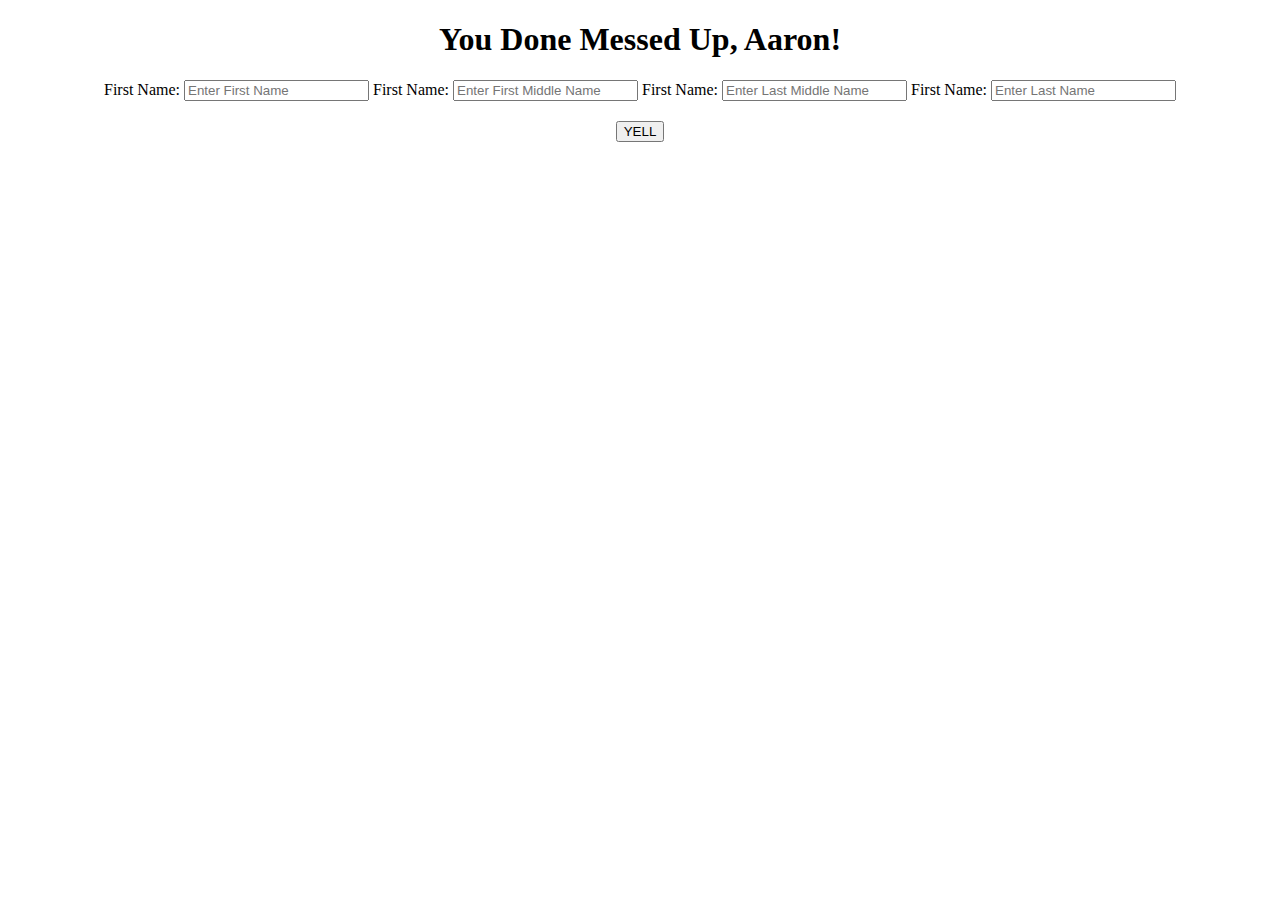
<file: angry-parents-sim/index.html>
<!DOCTYPE html>
<html lang="en">
<head>
    <meta charset="UTF-8">
    <meta name="description" content="This app simulates when your parental unit is really mad at you">
    <meta http-equiv="X-UA-Compatible" content="IE=edge">
    <meta name="keywords" content="mom, dad, yell">
    <meta name="viewport" content="width=device-width, initial-scale=1.0">
    <link rel="stylesheet" href="style.css">
    <title>Angry Parents Simulator</title>

</head>
<body>
    <h1>You Done Messed Up, Aaron!</h1>

    <form>
        <label for="firstName">First Name: </label>
        <input id="firstName" type="text" placeholder="Enter First Name">

        <label for="firstMiddle">First Name: </label>
        <input id="firstMiddle" type="text" placeholder="Enter First Middle Name">

        <label for="lastMiddle">First Name: </label>
        <input id="lastMiddle" type="text" placeholder="Enter Last Middle Name">

        <label for="lastName">First Name: </label>
        <input id="lastName" type="text" placeholder="Enter Last Name">
    </form>

    <button id="yell" type="button" name="button">YELL</button>

    <h2 id="placeToYell"></h2>

    <script src="main.js"></script>
</body>
</html>
</file>
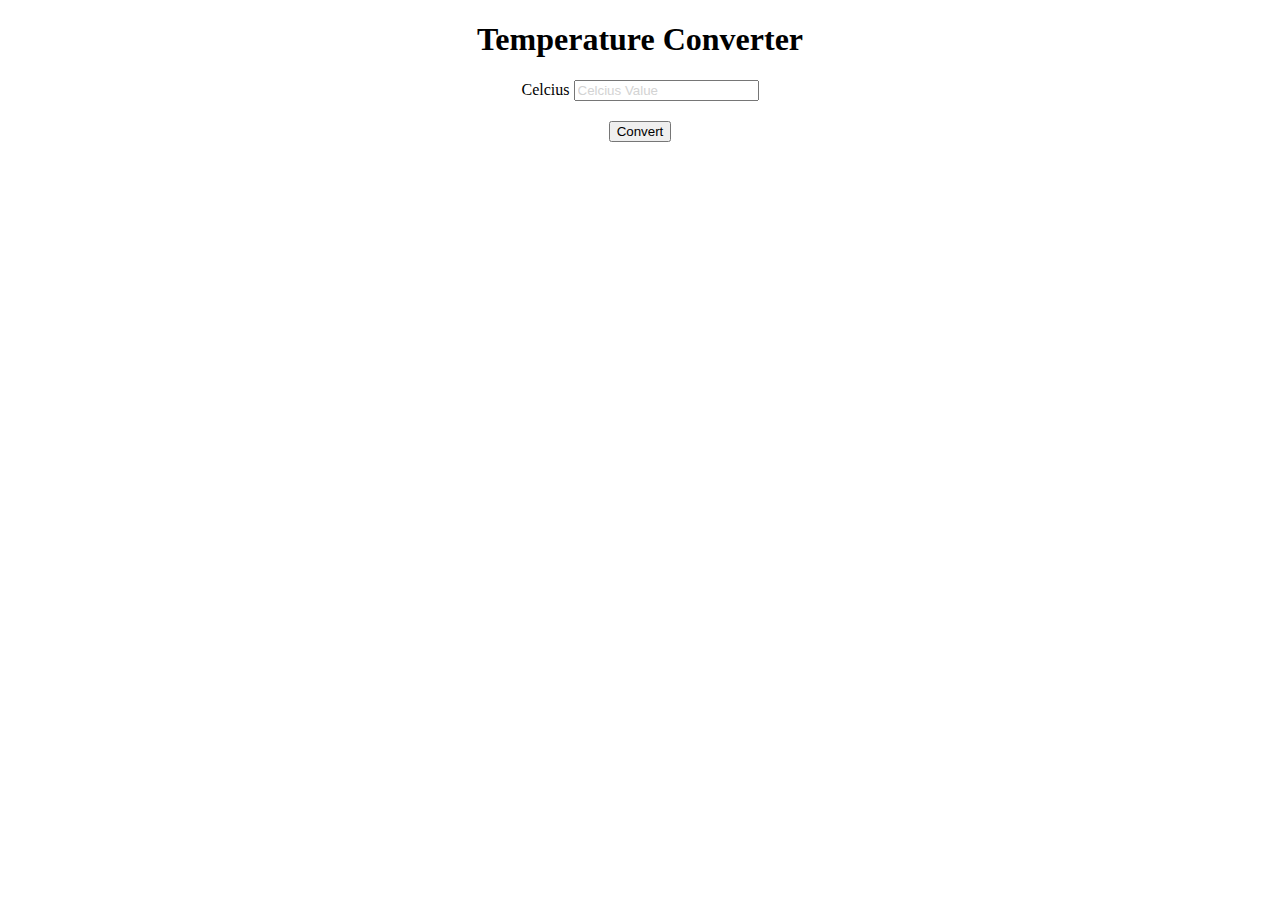
<file: temp-converter/index.html>
<!DOCTYPE html>
<html lang="en">
<head>
    <meta charset="UTF-8">
    <meta http-equiv="X-UA-Compatible" content="IE=edge">
    <meta name="viewport" content="width=device-width, initial-scale=1.0">
    <link rel="stylesheet" href="style.css">

    <title>Temperature Converter</title>
</head>
<body>
    
    <h1>Temperature Converter</h1>

    <form>
        <label for="firstName">Celcius</label>
        <input type="text" id="cel" placeholder="Celcius Value">
    </form>

    <button id="convert">Convert</button>

    <h2 id="placeToYell"></h2>

    <script src="main.js"></script>

</body>
</html>
</file>
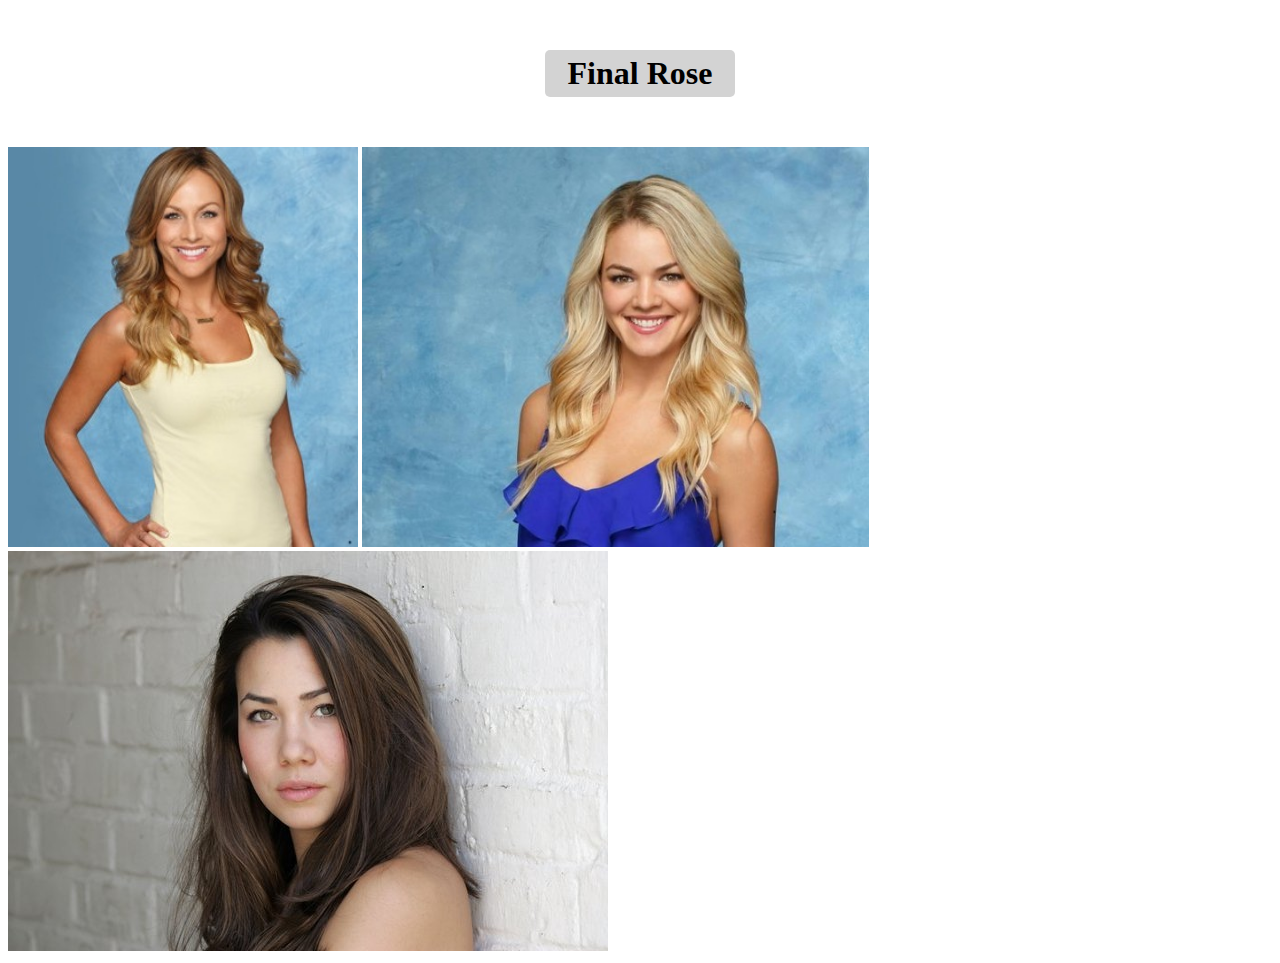
<file: TheBachelor/index.html>
<!DOCTYPE html>
<html lang="en">
<head>
    <meta charset="UTF-8">
    <meta http-equiv="X-UA-Compatible" content="IE=edge">
    <meta name="viewport" content="width=device-width, initial-scale=1.0">
    <link rel="stylesheet" href="style.css">
    <title>Bachelor Code</title>
</head>
<body>
    <header>
        <h1 id="finalRose">Final Rose</h1>
    </header>
    <section>
        <img id="claire" src="imgs/claire.jpg" alt="clair">
        <img id="nikki" src="imgs/nikki.jpg" alt="nikki">
        <img id="sharleen" src="imgs/sharleen.jpg" alt="sharleen">
    </section>

    <script src="main.js"></script>

</body>
</html>
</file>
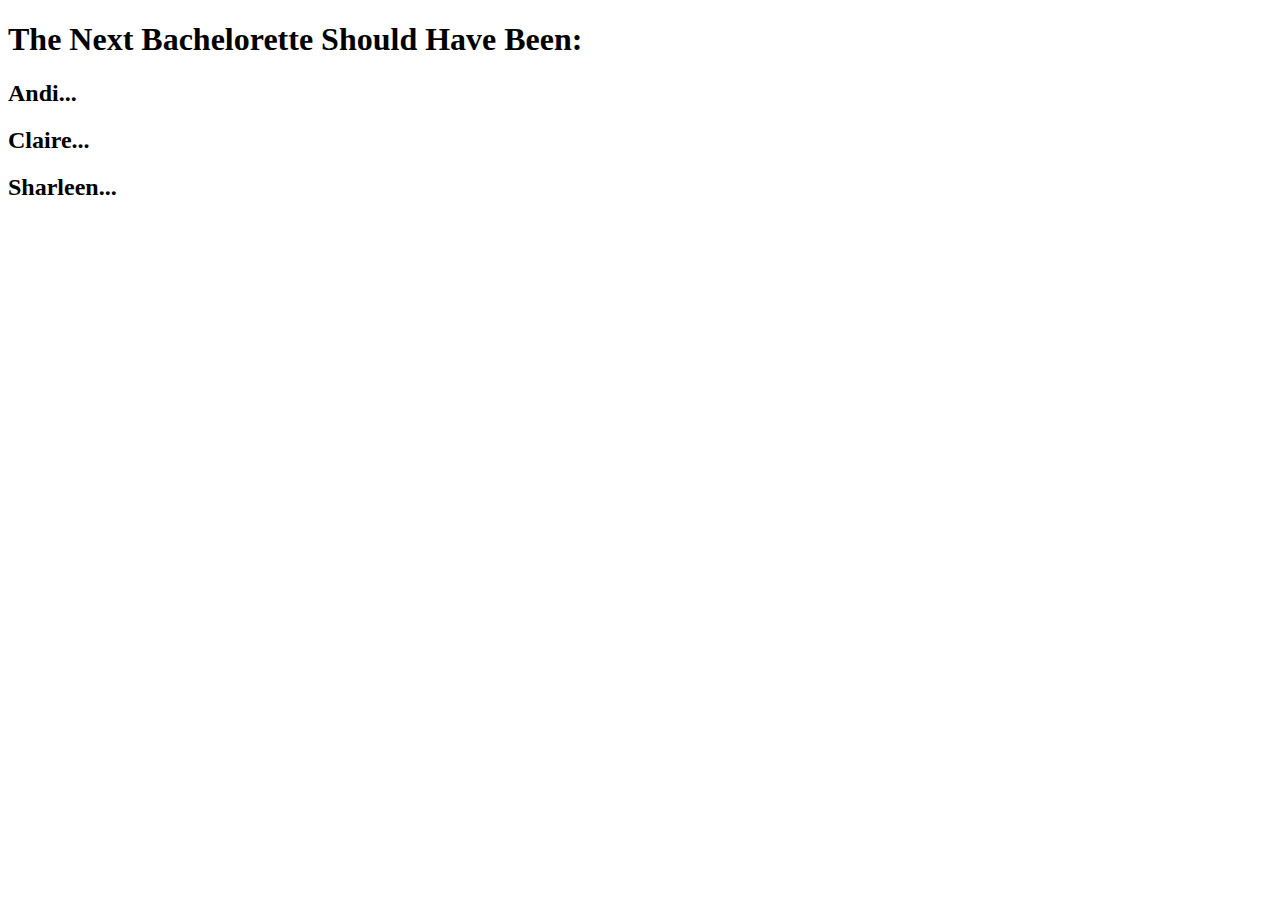
<file: TheBachelor2/index.html>
<!DOCTYPE html>
<html lang="en">
<head>
    <meta charset="UTF-8">
    <meta http-equiv="X-UA-Compatible" content="IE=edge">
    <meta name="viewport" content="width=device-width, initial-scale=1.0">
    <link rel="stylesheet" href="style.css">

    <!-- <title>Bachelor Code2</title> -->
</head>
    <h1>The Next Bachelorette Should Have Been: </h1>

    <section>
        <h2 id="andiNext">Andi...</h2>
        <h2 id="claireNext">Claire...</h2>
        <h2 id="sharleenNext">Sharleen...</h2>
    </section>
    <section>
        <img id="andi" class="hidden" src="imgs/claire.jpg">
        <img id="claire" class="hidden" src="imgs/andi.jpg">
        <img id="sharleen" class="hidden" src="imgs/sharleen.jpg">
    </section>

    <script src="main.js"></script>
</body>
</html>
</file>
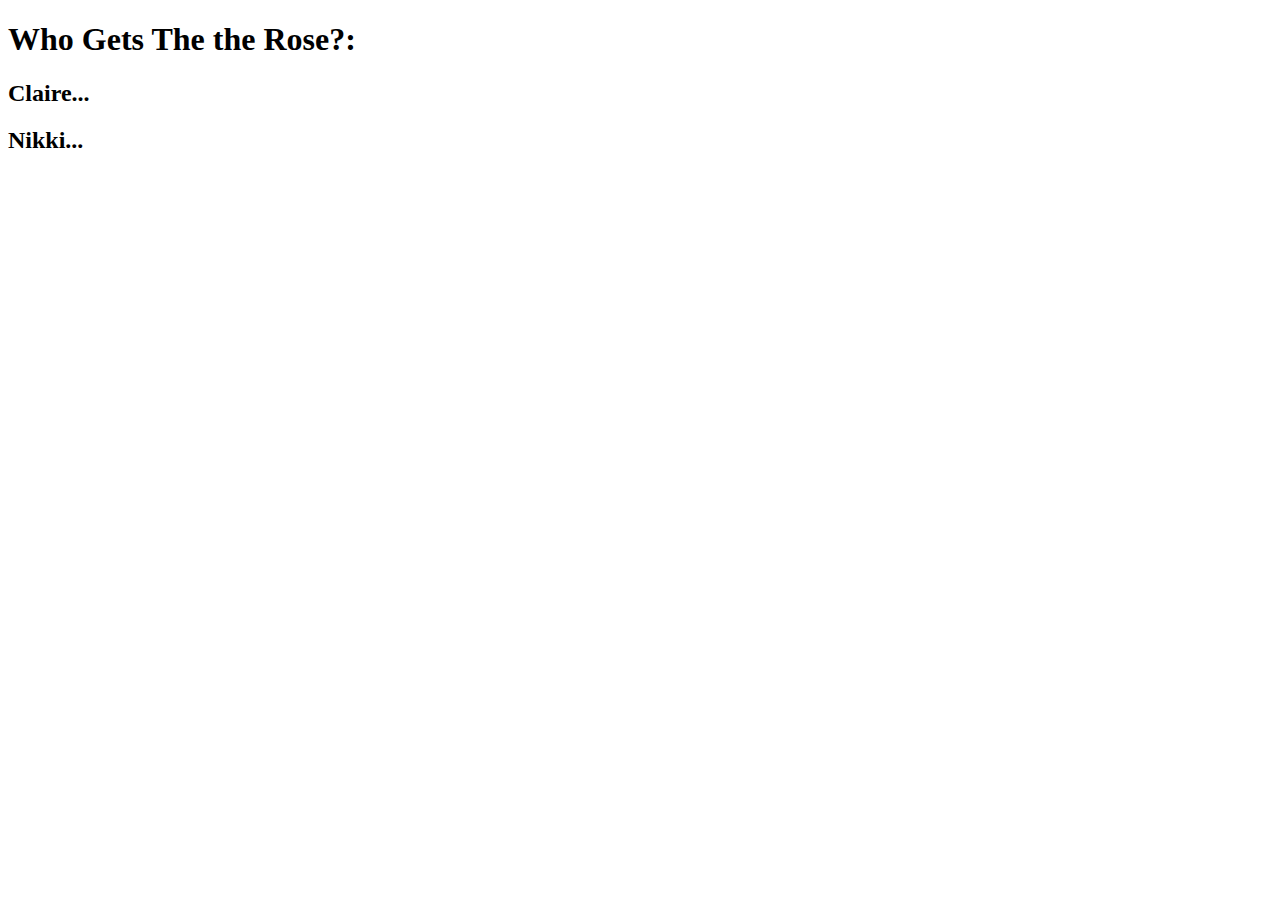
<file: TheBachelor3/index.html>
<!DOCTYPE html>
<html lang="en">
<head>
    <meta charset="UTF-8">
    <meta http-equiv="X-UA-Compatible" content="IE=edge">
    <meta name="viewport" content="width=device-width, initial-scale=1.0">
    <link rel="stylesheet" href="style.css">

    <title>Bachelor Code3</title>
</head>
<body>
    <header>
        <h1>Who Gets The the Rose?:</h1>

        <h2 class="contestant">Claire...</h2>
        <h2 class="contestant rose">Nikki...</h2>
    </header>

    <section>
        <img src="imgs/claire.jpg" class="hidden" id="claire">
        <img src="imgs/nikki.jpg" class="hidden" id="nikki">
    </section>



    <!-- <header>
        <h1>Who Gets Te Rose?:</h1>

        <h2 class="contestant">Claire...</h2>
        <h2 class="contestant rose">Nikki...</h2>
    </header>

    <section>
        <img id="claire" class="hidden" src="imgs/claire.jpg">
        <img id="nikki" class="hidden" src="imgs/nikki.jpg">
    </section> -->
    
    <script src="main.js"></script>
</body>
</html>
</file>
<file: angry-parents-sim/style.css>
/* * {
    box-sizing: border-box;
}

h1, h2, form {
  text-align: center;
}

button {
  display: block;
  margin: 20px auto;
}

h2 {
  margin-top: 200px;
  font-size: 150px;
  font-weight: bold;
  color: red;
} */


* {
  box-sizing: border-box;
}

h1, h2, form {
  text-align: center;
}

button {
  display: block;
  margin: 20px auto;
}

h2 {
  color: red;
  font-size: 50px;
}
</file>
<file: temp-converter/style.css>
* {
  box-sizing: border-box;
}

h1, form, h2 {
  text-align: center;
}

::placeholder {
  color: lightgray;
}

button {
  display: block;
  margin: 20px auto;
}

button:hover {
  color: blue;
  background-color: aqua;
  cursor: pointer;
  padding: 5px;
  border-radius: 5px;
}

h2 {
  color: red;
  font-size: 125px;
}
</file>
<file: TheBachelor/style.css>
* {
    box-sizing: border-box;
}

h1 {
    color: black;
    background: lightgray;
    width: 15%;
    text-align: center;
    border-radius: 5px;
    padding: 5px;
    margin: 50px auto;
}

img {
    height: 400px;
}

h1:hover {
    color: rgb(255, 0, 255);
    background: white;
    cursor: pointer;
    border: 1px solid rgb(255, 0, 255);
}
</file>
<file: TheBachelor2/style.css>
.hidden {
    display: none;
}

* {
    box-sizing: border-box;
}

.hidden {
    display: none;
}
</file>
<file: TheBachelor3/style.css>
* .hidden {
	display: none;
}
</file>
